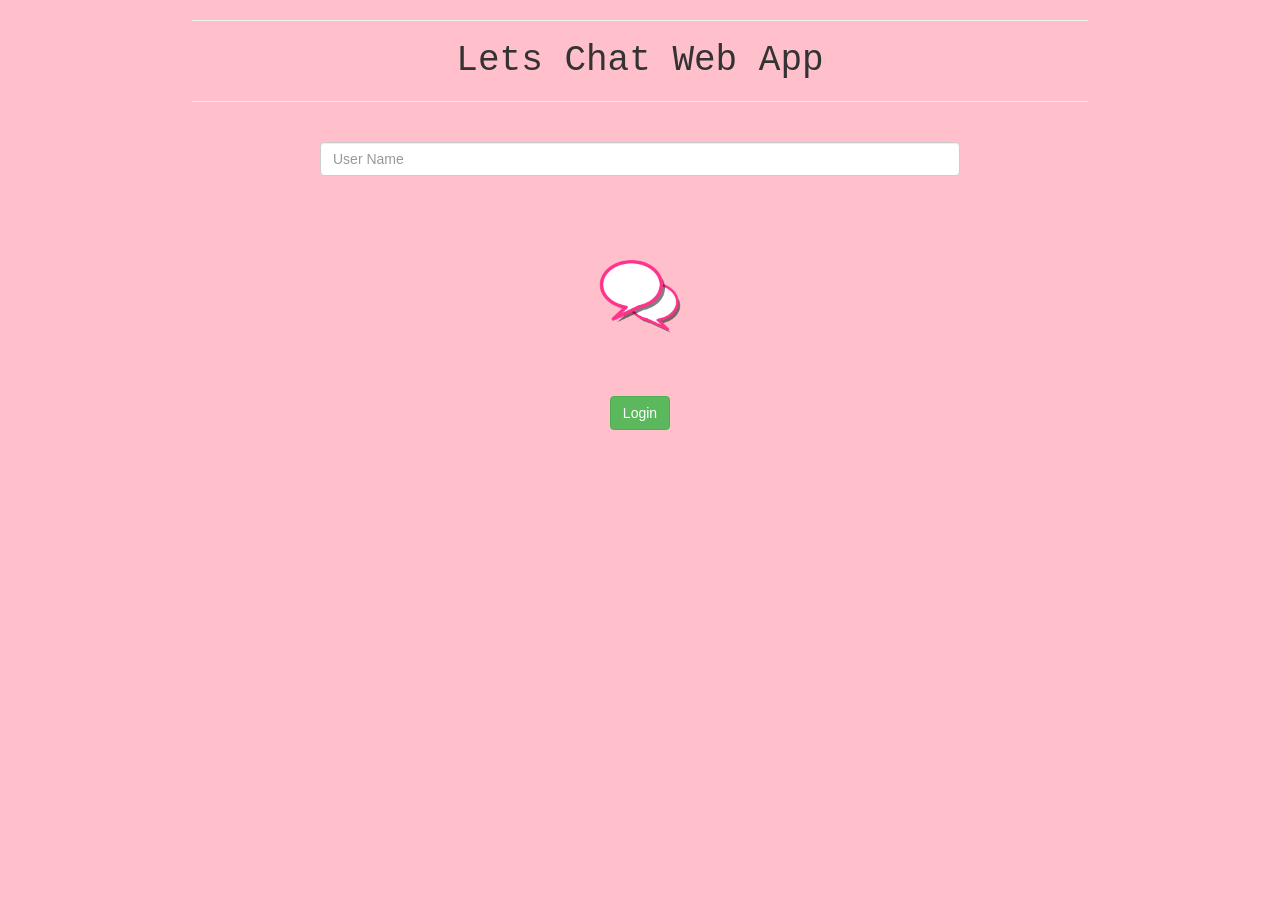
<file: index.html>
<!DOCTYPE html>
<html>
<head>
	<title>Lets Chat Web App</title>
<link href="https://fonts.googleapis.com/css?family=Yeon+Sung&display=swap" rel="stylesheet"><meta name="viewport" content="width=device-width, initial-scale=1">

<link rel="stylesheet" href="https://maxcdn.bootstrapcdn.com/bootstrap/3.4.0/css/bootstrap.min.css">
<script src="https://ajax.googleapis.com/ajax/libs/jquery/3.4.1/jquery.min.js"></script>
<script src="https://maxcdn.bootstrapcdn.com/bootstrap/3.4.0/js/bootstrap.min.js"></script>

<link rel="stylesheet" type="text/css" href="style.css">
<script src="kwitter.js"></script>
</head>
<body>
<center>

	<hr>
	<b>
	<h1>Lets Chat Web App</h1>
</b>
	<hr>
	<br>
	<input type="text" id="user_name" class="form-control" placeholder="User Name">
	<br>
	<br>
	<br>
	<br>
	<img src="PNGPIX-COM-Speech-Bubble-PNG-Transparent-Image-2.png" id="login_img">
	<br>
	<br>
	<br>
	<br>
	<button onclick="login()" class="btn btn-success">Login</button>
	<br>
	<br>
	<br>
	<br>
	<br>
	<br>
	
</center>
</body>
</html>
</file>
<file: style.css>
body{
	background-color: pink;
}
#user_name{
	width: 50%;
}
h1{
	font-family: 'Courier New', Courier, monospace;
}
hr{
	width: 70%;
	
}
#login_img{
	width: 90px;
}
</file>
